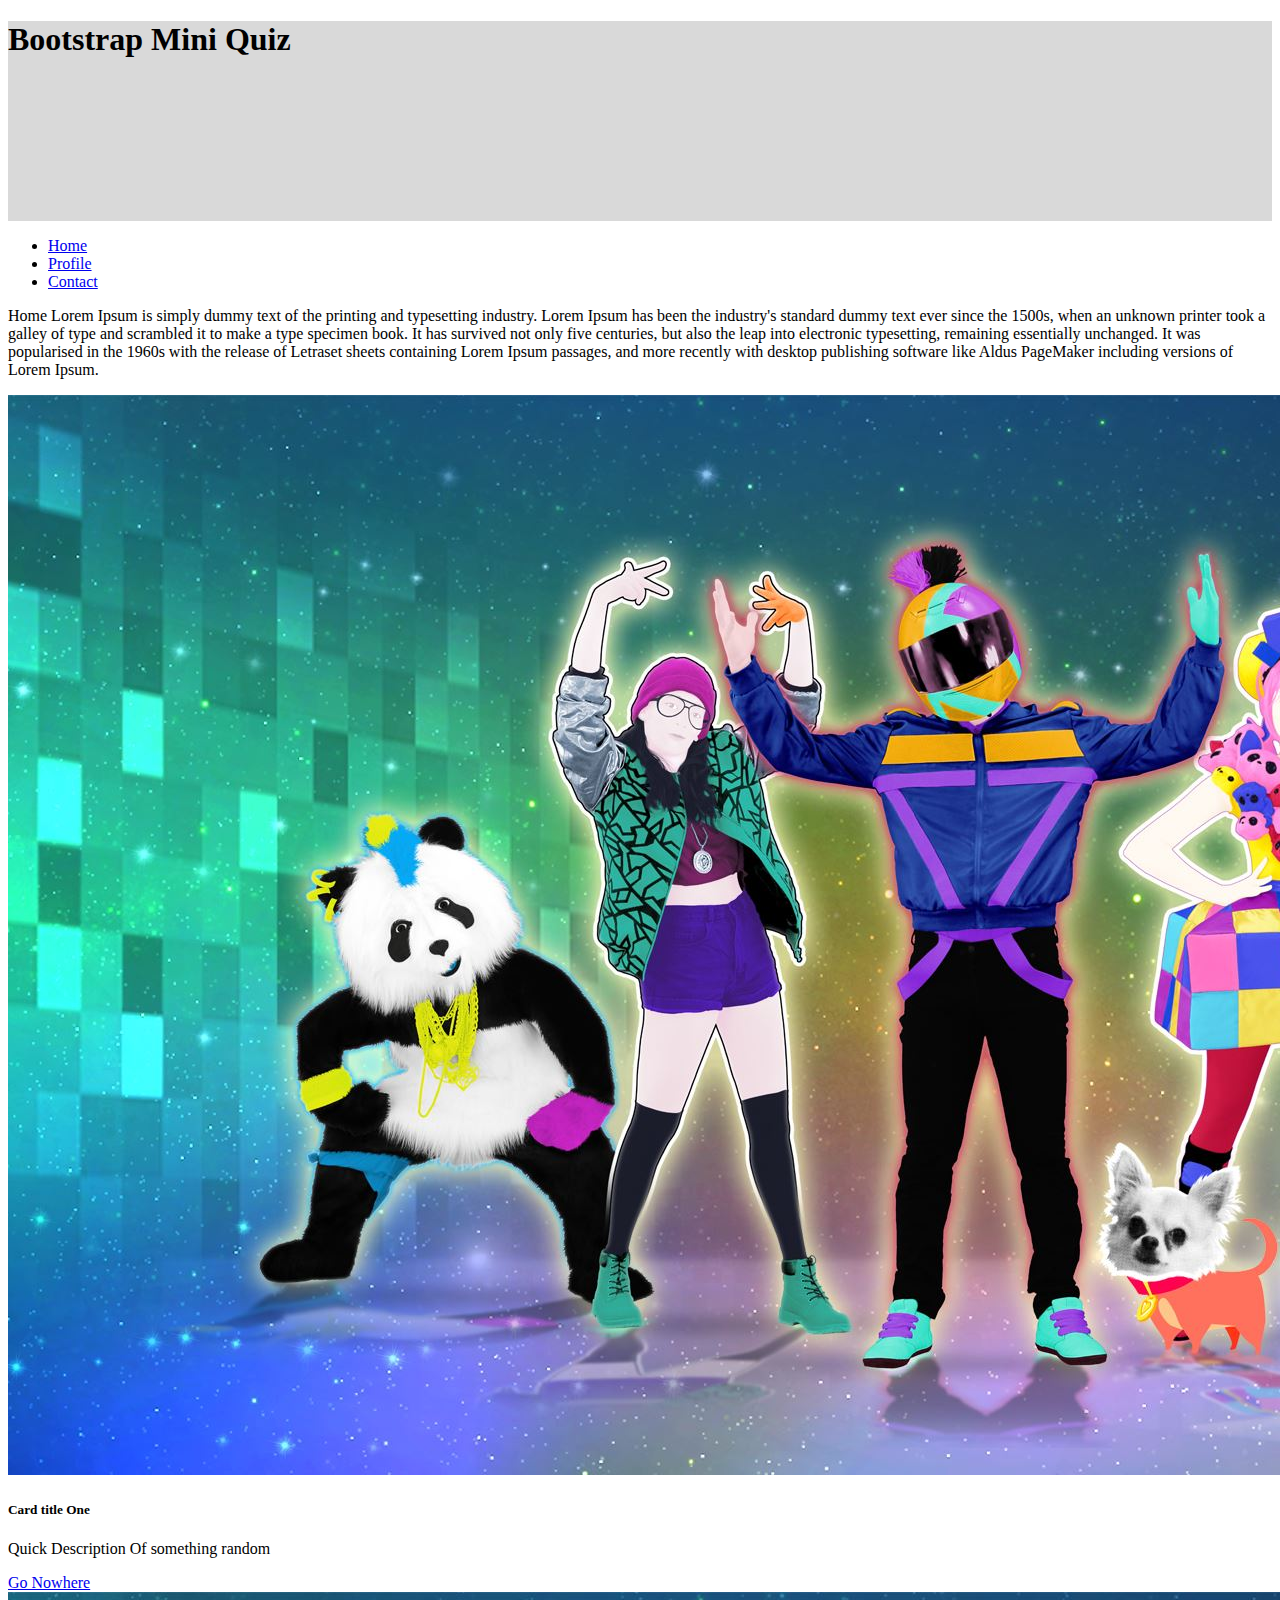
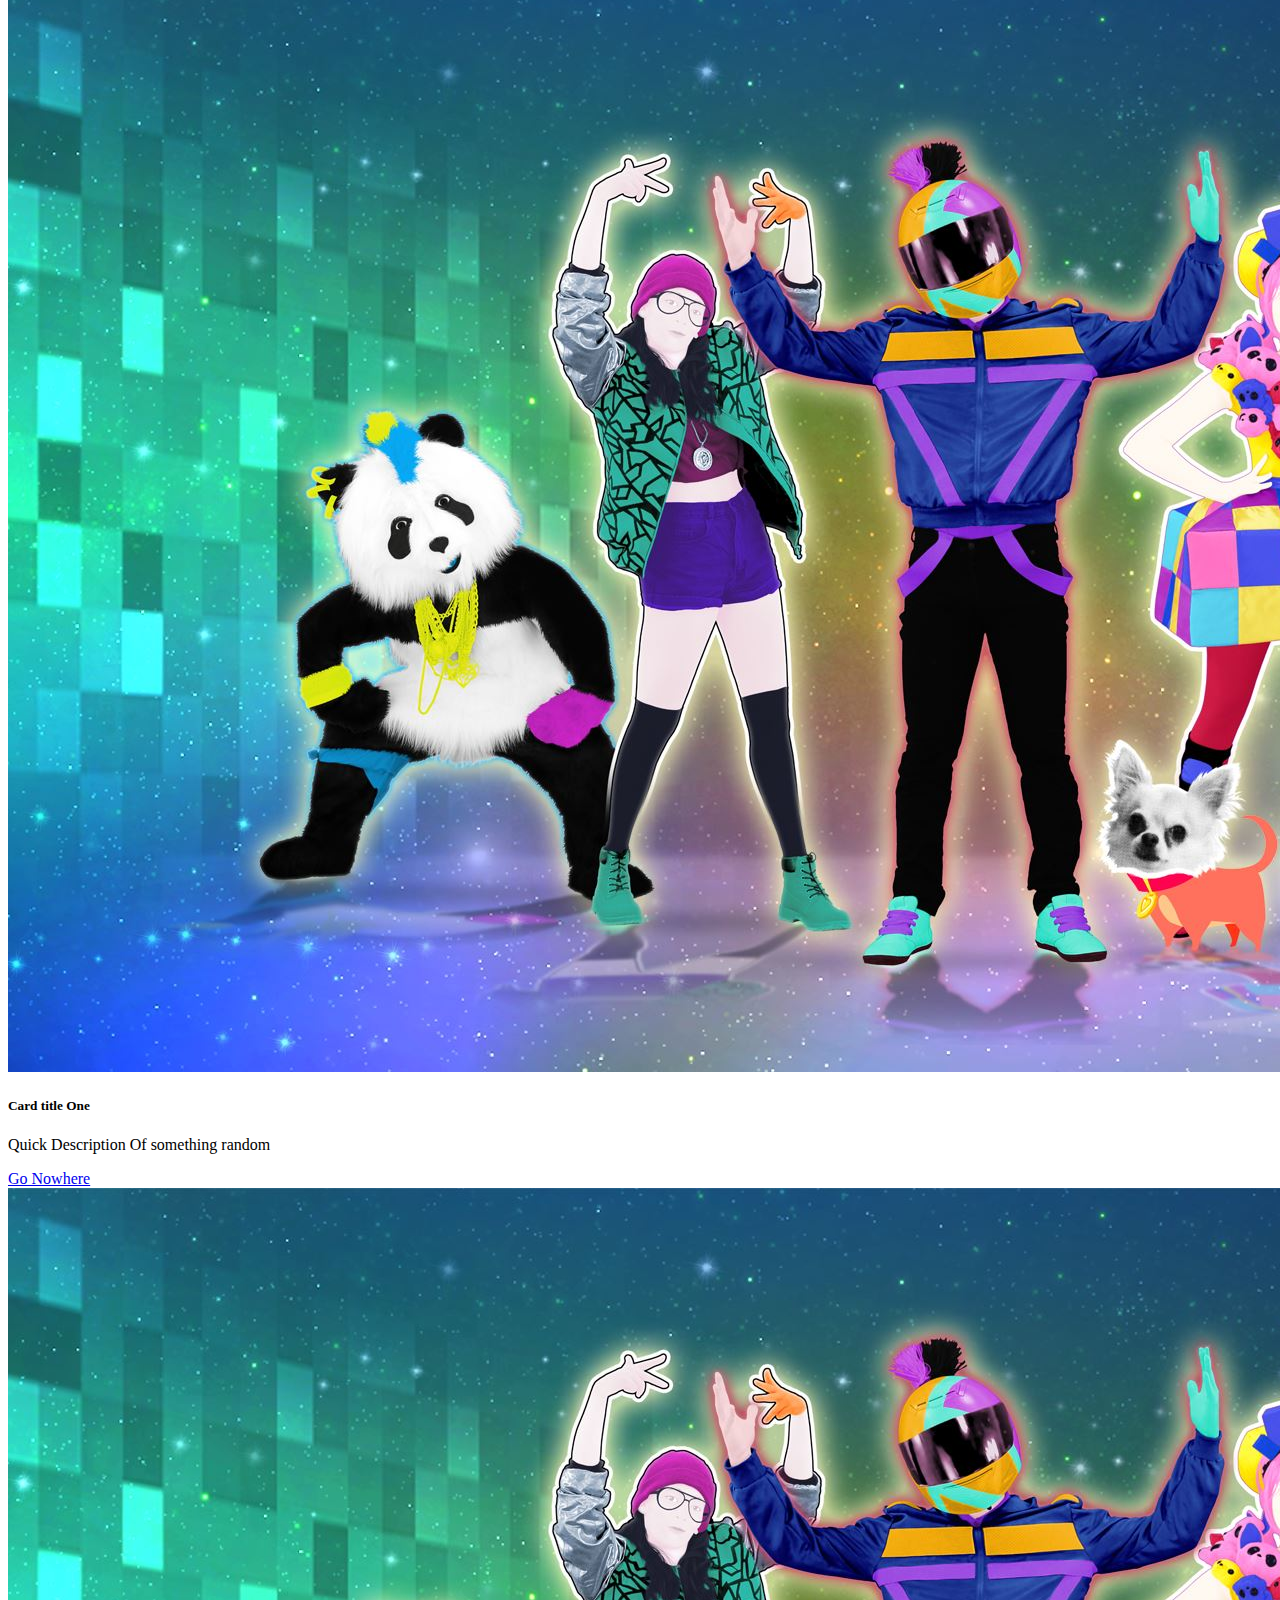
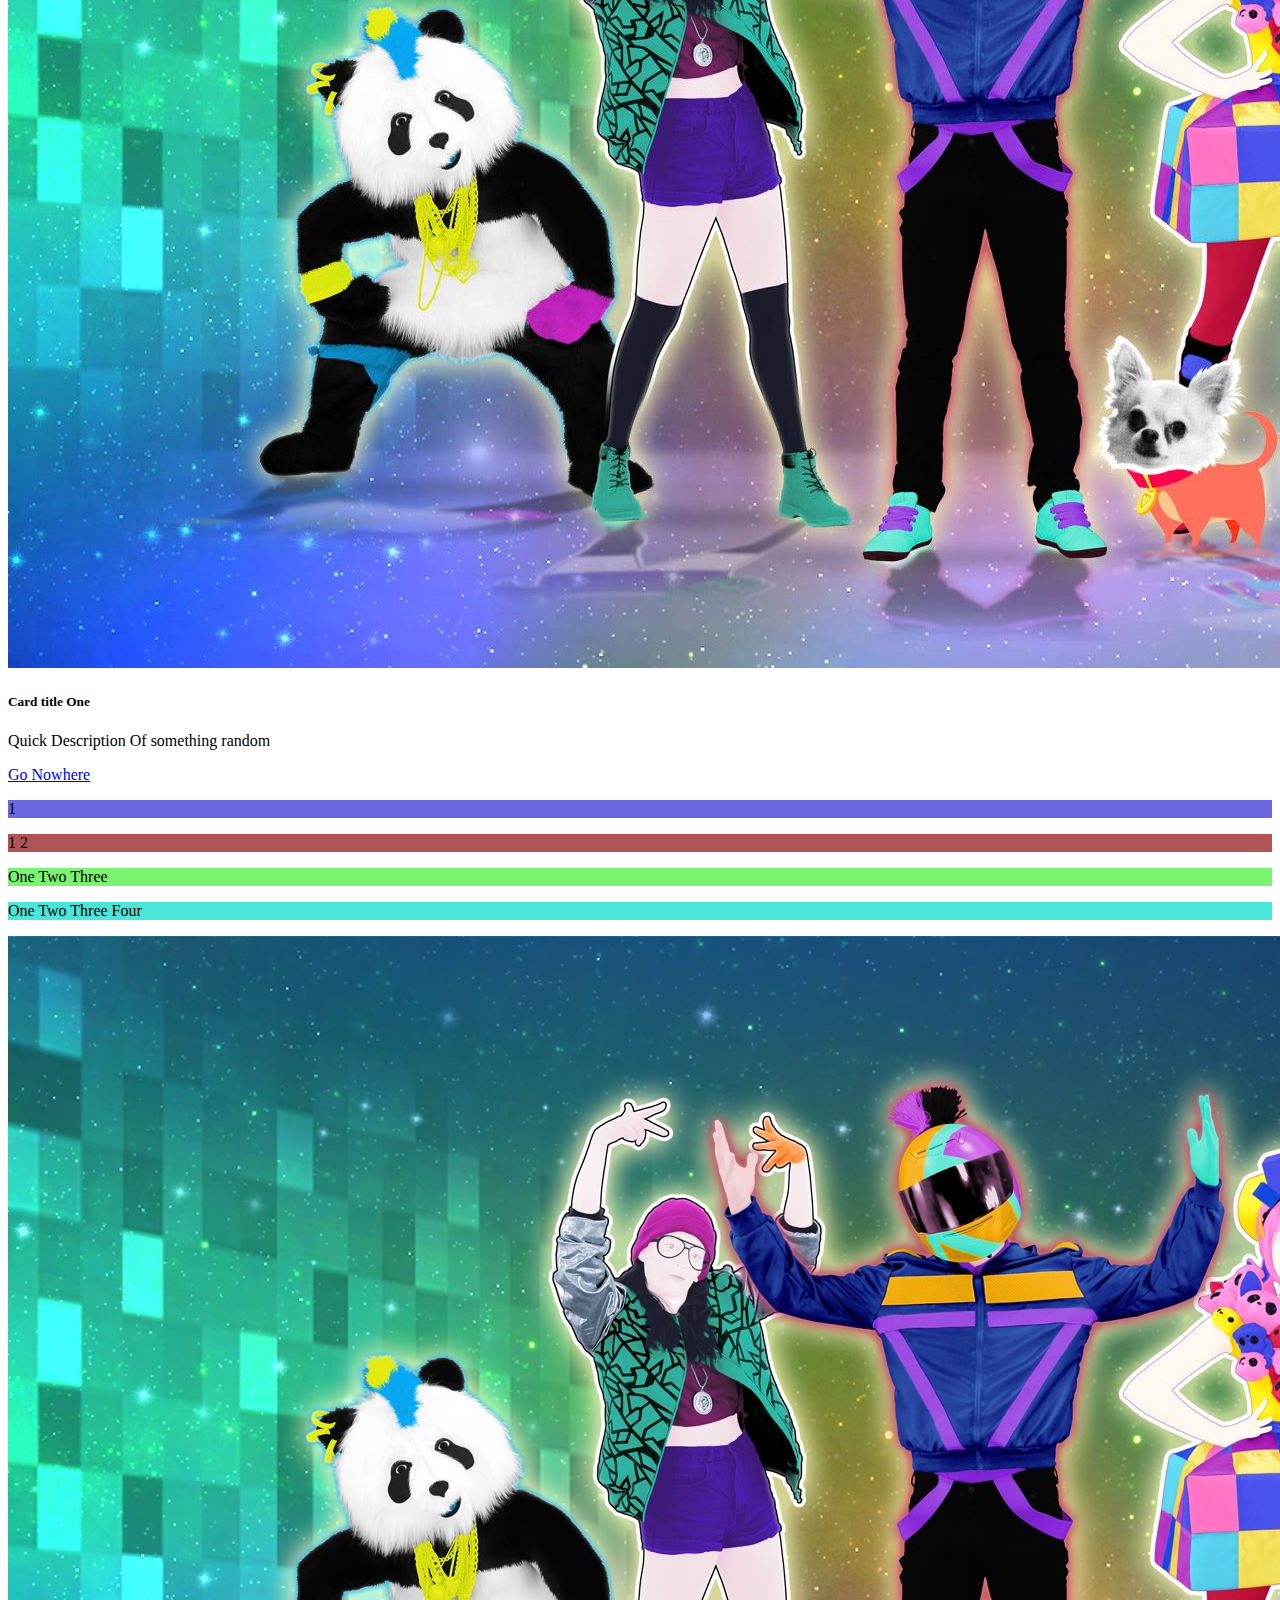
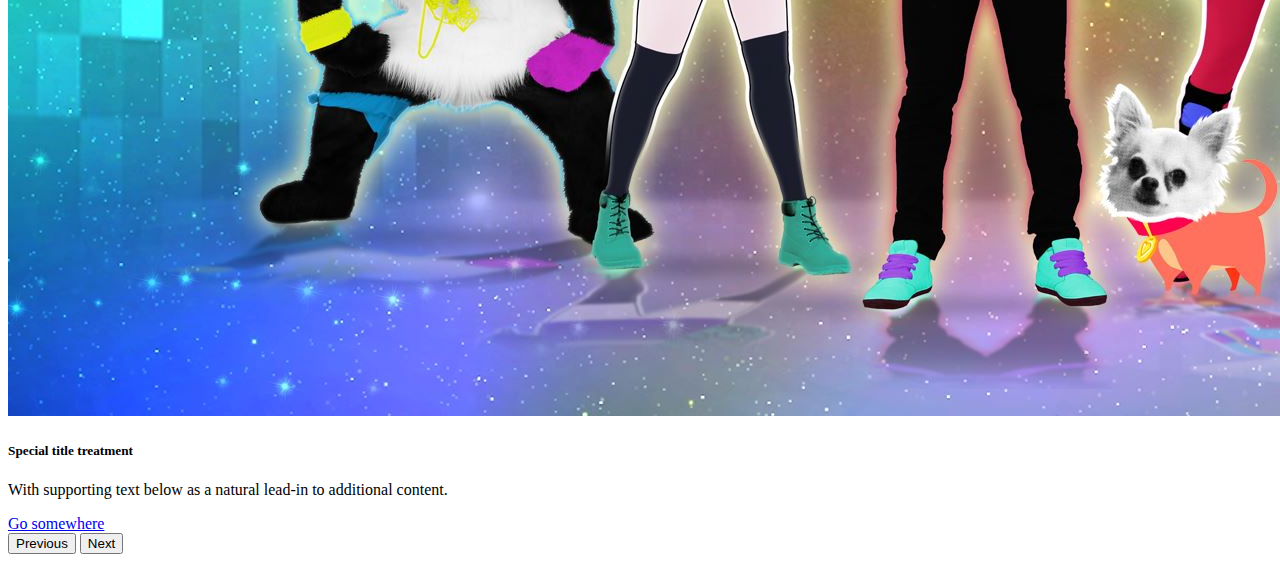
<file: index.html>
<!DOCTYPE html>
<html lang="en">
  <head>
    <meta charset="utf-8" />
    <meta name="viewport" content="width=device-width, initial-scale=1" />
    <title>Bootstrap Quiz</title>
    <link rel="stylesheet" href="./Styles/Styles.css" />
    <link
      href="https://cdn.jsdelivr.net/npm/bootstrap@5.3.2/dist/css/bootstrap.min.css"
      rel="stylesheet"
      integrity="sha384-T3c6CoIi6uLrA9TneNEoa7RxnatzjcDSCmG1MXxSR1GAsXEV/Dwwykc2MPK8M2HN"
      crossorigin="anonymous"
    />
  </head>
  <body>
    <div class="row">
      <div class="d-flex justify-content-center">
        <div
          class="col-4 d-flex justify-content-center align-items-center titleHeader"
        >
          <h1>Bootstrap Mini Quiz</h1>
        </div>
      </div>
    </div>
    <!-- navbar -->
    <ul class="nav nav-tabs">
      <li class="nav-item">
        <a class="nav-link active" aria-current="page" href="/index.html"
          >Home</a
        >
      </li>
      <li class="nav-item">
        <a class="nav-link" href="/profile.html">Profile</a>
      </li>
      <li class="nav-item">
        <a class="nav-link" href="/contact.html">Contact</a>
      </li>
    </ul>
    <!-- end of navbar -->

    <!-- ptag -->
    <div class="container-fluid">
      <div class="row d-flex justify-content-start">
        <div class="col">
          <p>
            Home Lorem Ipsum is simply dummy text of the printing and
            typesetting industry. Lorem Ipsum has been the industry's standard
            dummy text ever since the 1500s, when an unknown printer took a
            galley of type and scrambled it to make a type specimen book. It has
            survived not only five centuries, but also the leap into electronic
            typesetting, remaining essentially unchanged. It was popularised in
            the 1960s with the release of Letraset sheets containing Lorem Ipsum
            passages, and more recently with desktop publishing software like
            Aldus PageMaker including versions of Lorem Ipsum.
          </p>
        </div>
      </div>
    </div>
    <!-- end of ptag -->

    <!-- cards -->
    <div class="container-fluid mb-5">
      <div class="row d-flex justify-content-center">
        <!-- first card -->
        <div class="col d-flex justify-content-center">
          <div class="card" style="width: 18rem">
            <img
              src="Assets/JustDance.jpeg"
              class="card-img-top"
              alt="justdance"
            />
            <div class="card-body">
              <h5 class="card-title">Card title One</h5>
              <p class="card-text">Quick Description Of something random</p>
              <a href="#" class="btn btn-primary">Go Nowhere</a>
            </div>
          </div>
        </div>
        <!-- end of first card  -->

        <!-- second card  -->
        <div class="col d-flex justify-content-center">
          <div class="card" style="width: 18rem">
            <img
              src="Assets/JustDance.jpeg"
              class="card-img-top"
              alt="justdance"
            />
            <div class="card-body">
              <h5 class="card-title">Card title One</h5>
              <p class="card-text">Quick Description Of something random</p>
              <a href="#" class="btn btn-primary">Go Nowhere</a>
            </div>
          </div>
        </div>

        <!-- end of second card -->

        <!-- third card  -->
        <div class="col d-flex justify-content-center">
          <div class="card" style="width: 18rem">
            <img
              src="Assets/JustDance.jpeg"
              class="card-img-top"
              alt="justdance"
            />
            <div class="card-body">
              <h5 class="card-title">Card title One</h5>
              <p class="card-text">Quick Description Of something random</p>
              <a href="#" class="btn btn-primary">Go Nowhere</a>
            </div>
          </div>
        </div>
        <!-- end of third card -->
      </div>
      <!-- end of row -->
    </div>
    <!-- end of cards -->

    <!-- mid section -->
    <div class="container-fluid">
      <div class="row mb-2 d-flex justify-content-end">
        <div class="col-6 C1 d-flex justify-content-center">
          <p>1</p>
        </div>
        <!-- end of col -->
      </div>
      <!-- end of row -->
      <div class="row mb-2 d-flex justify-content-end">
        <div class="col-6 C2 d-flex justify-content-center">
          <p>1 2</p>
        </div>
        <!-- end of col -->
      </div>
      <!-- end of row -->
      <div class="row mb-2 d-flex justify-content-end">
        <div class="col-6 C3 d-flex justify-content-center">
          <p>One Two Three</p>
        </div>
        <!-- end of col -->
      </div>
      <div class="row mb-2 d-flex justify-content-end">
        <div class="col-6 C4 d-flex justify-content-center">
          <p>One Two Three Four</p>
        </div>
        <!-- end of col -->
      </div>
    </div>
    <!-- end of mid section -->
    <!-- carousel -->
    <div id="carouselExample" class="carousel slide">
      <div class="carousel-inner">
        <div class="carousel-item active">
          <img
            src="/Assets/JustDance.jpeg"
            class="d-block w-100"
            alt="justdancecarousel"
          />
        </div>
        <div class="carousel-item">
          <div class="col-sm-6">
            <div class="card">
              <div class="card-body">
                <h5 class="card-title">Special title treatment</h5>
                <p class="card-text">
                  With supporting text below as a natural lead-in to additional
                  content.
                </p>
                <a href="#" class="btn btn-primary">Go somewhere</a>
              </div>
            </div>
          </div>
        </div>
      </div>
      <button
        class="carousel-control-prev"
        type="button"
        data-bs-target="#carouselExample"
        data-bs-slide="prev"
      >
        <span class="carousel-control-prev-icon" aria-hidden="true"></span>
        <span class="visually-hidden">Previous</span>
      </button>
      <button
        class="carousel-control-next"
        type="button"
        data-bs-target="#carouselExample"
        data-bs-slide="next"
      >
        <span class="carousel-control-next-icon" aria-hidden="true"></span>
        <span class="visually-hidden">Next</span>
      </button>
    </div>
    <!-- end of carousel -->

    <script
      src="https://cdn.jsdelivr.net/npm/bootstrap@5.3.2/dist/js/bootstrap.bundle.min.js"
      integrity="sha384-C6RzsynM9kWDrMNeT87bh95OGNyZPhcTNXj1NW7RuBCsyN/o0jlpcV8Qyq46cDfL"
      crossorigin="anonymous"
    ></script>
  </body>
</html>
</file>
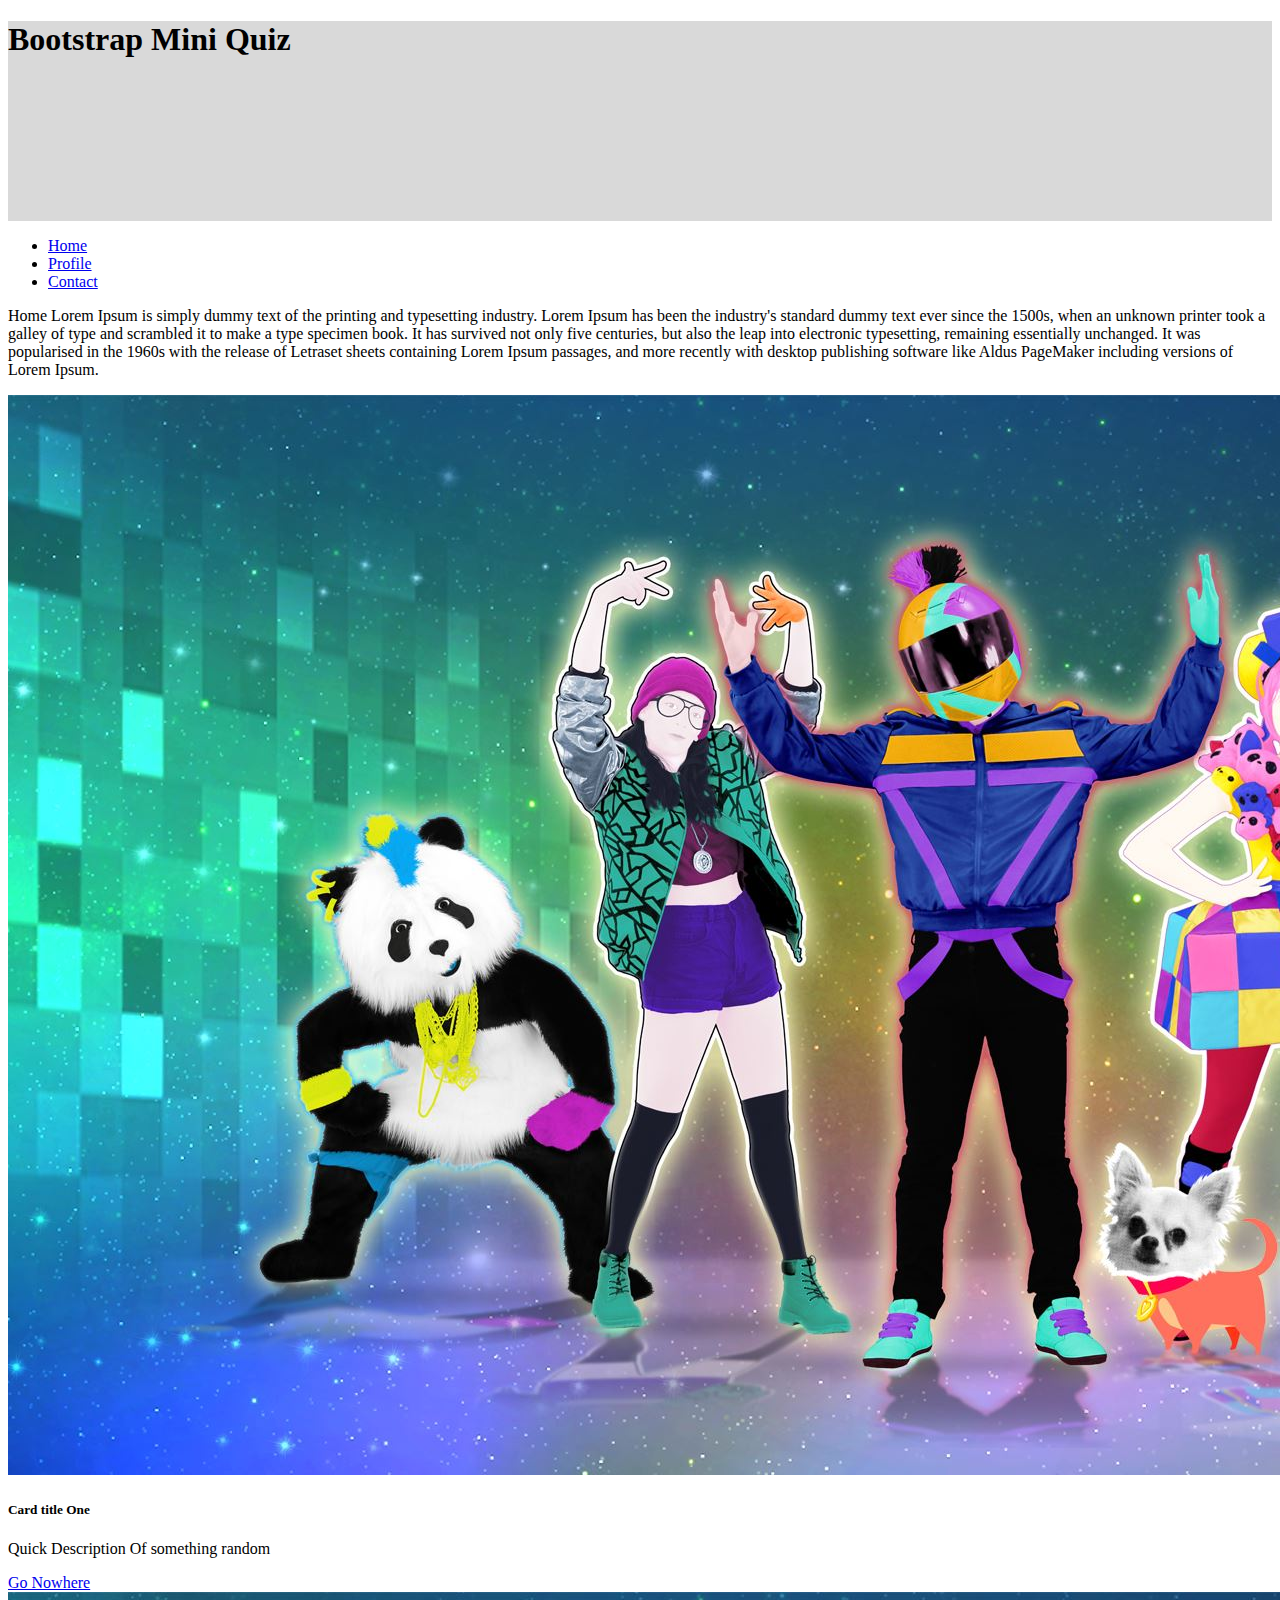
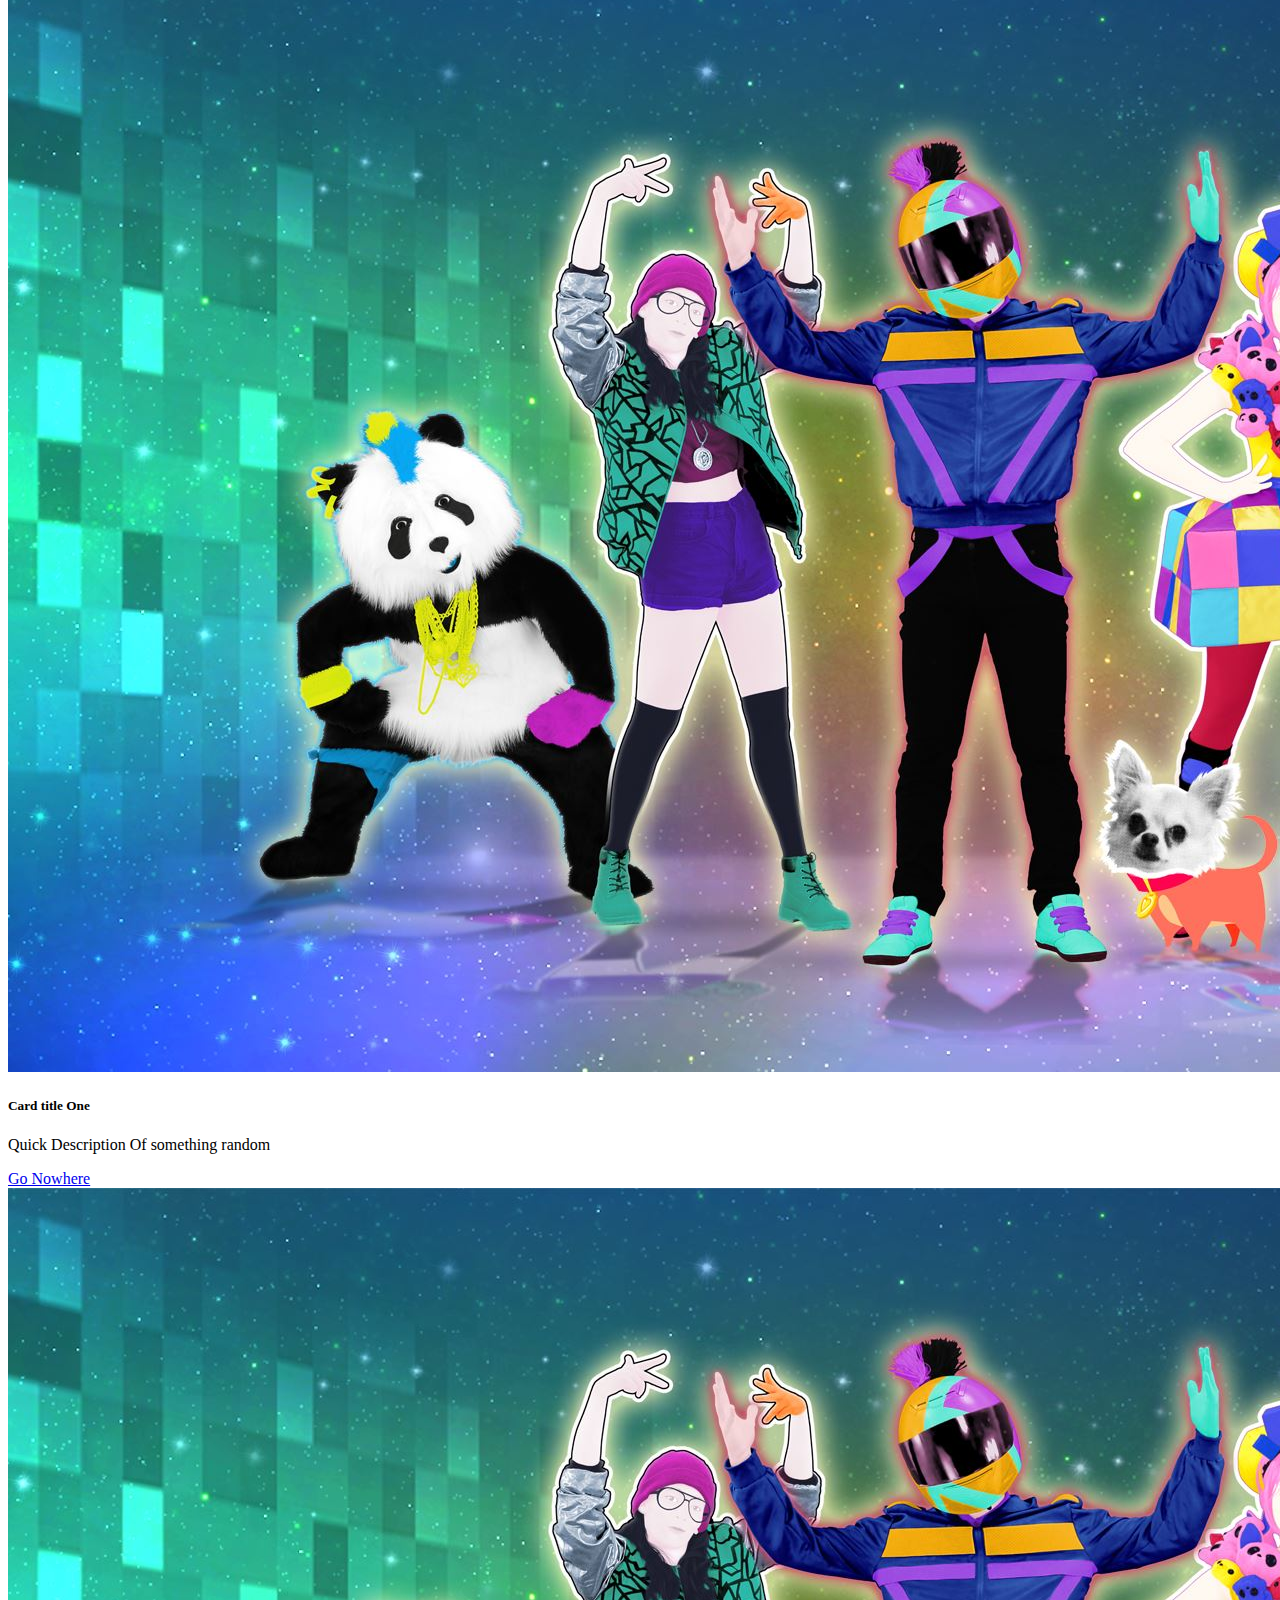
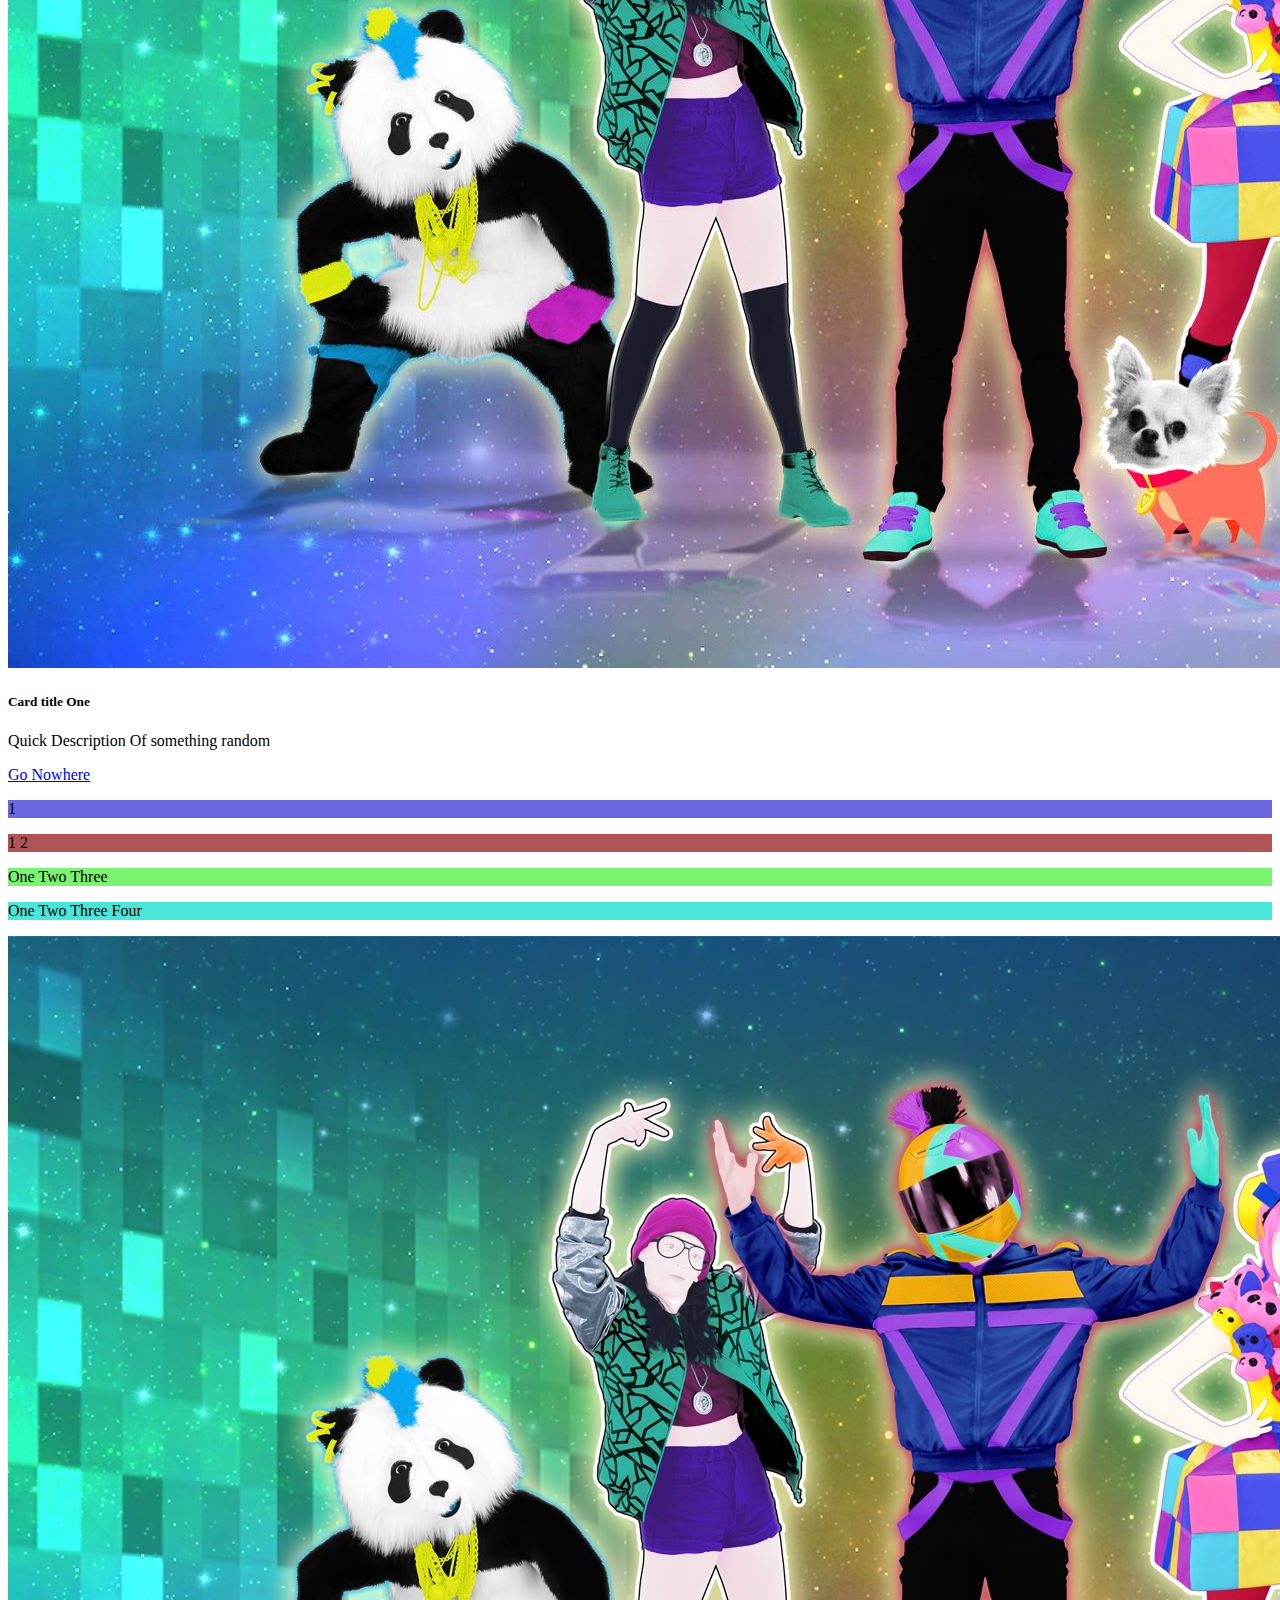
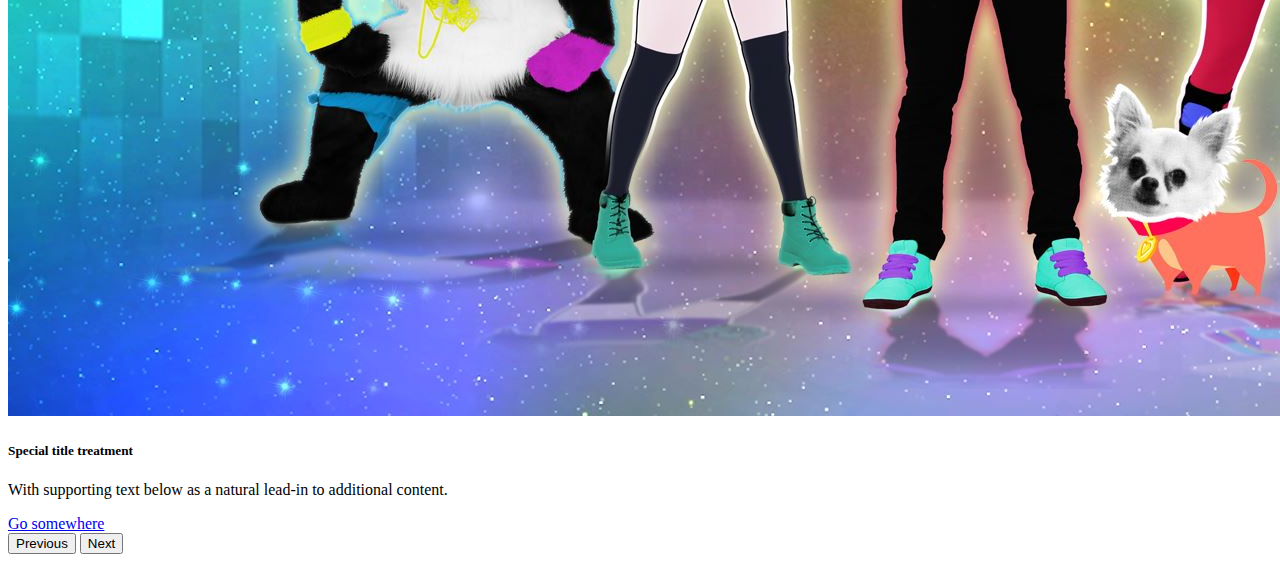
<file: contact.html>
<!DOCTYPE html>
<html lang="en">
  <head>
    <meta charset="utf-8" />
    <meta name="viewport" content="width=device-width, initial-scale=1" />
    <title>Bootstrap Quiz</title>
    <link rel="stylesheet" href="./Styles/Styles.css" />
    <link
      href="https://cdn.jsdelivr.net/npm/bootstrap@5.3.2/dist/css/bootstrap.min.css"
      rel="stylesheet"
      integrity="sha384-T3c6CoIi6uLrA9TneNEoa7RxnatzjcDSCmG1MXxSR1GAsXEV/Dwwykc2MPK8M2HN"
      crossorigin="anonymous"
    />
  </head>
  <body>
    <div class="row">
      <div class="d-flex justify-content-center">
        <div
          class="col-4 d-flex justify-content-center align-items-center titleHeader"
        >
          <h1>Bootstrap Mini Quiz</h1>
        </div>
      </div>
    </div>
    <!-- navbar -->
    <ul class="nav nav-tabs">
      <li class="nav-item">
        <a class="nav-link" href="/index.html">Home</a>
      </li>
      <li class="nav-item">
        <a class="nav-link" href="/profile.html">Profile</a>
      </li>
      <li class="nav-item">
        <a class="nav-link active" aria-current="page" href="/contact.html"
          >Contact</a
        >
      </li>
    </ul>
    <!-- end of navbar -->

    <!-- ptag -->
    <div class="container-fluid">
      <div class="row d-flex justify-content-start">
        <div class="col">
          <p>
            Home Lorem Ipsum is simply dummy text of the printing and
            typesetting industry. Lorem Ipsum has been the industry's standard
            dummy text ever since the 1500s, when an unknown printer took a
            galley of type and scrambled it to make a type specimen book. It has
            survived not only five centuries, but also the leap into electronic
            typesetting, remaining essentially unchanged. It was popularised in
            the 1960s with the release of Letraset sheets containing Lorem Ipsum
            passages, and more recently with desktop publishing software like
            Aldus PageMaker including versions of Lorem Ipsum.
          </p>
        </div>
      </div>
    </div>
    <!-- end of ptag -->

    <!-- cards -->
    <div class="container-fluid mb-5">
      <div class="row d-flex justify-content-center">
        <!-- first card -->
        <div class="col d-flex justify-content-center">
          <div class="card" style="width: 18rem">
            <img
              src="Assets/JustDance.jpeg"
              class="card-img-top"
              alt="justdance"
            />
            <div class="card-body">
              <h5 class="card-title">Card title One</h5>
              <p class="card-text">Quick Description Of something random</p>
              <a href="#" class="btn btn-primary">Go Nowhere</a>
            </div>
          </div>
        </div>
        <!-- end of first card  -->

        <!-- second card  -->
        <div class="col d-flex justify-content-center">
          <div class="card" style="width: 18rem">
            <img
              src="Assets/JustDance.jpeg"
              class="card-img-top"
              alt="justdance"
            />
            <div class="card-body">
              <h5 class="card-title">Card title One</h5>
              <p class="card-text">Quick Description Of something random</p>
              <a href="#" class="btn btn-primary">Go Nowhere</a>
            </div>
          </div>
        </div>

        <!-- end of second card -->

        <!-- third card  -->
        <div class="col d-flex justify-content-center">
          <div class="card" style="width: 18rem">
            <img
              src="Assets/JustDance.jpeg"
              class="card-img-top"
              alt="justdance"
            />
            <div class="card-body">
              <h5 class="card-title">Card title One</h5>
              <p class="card-text">Quick Description Of something random</p>
              <a href="#" class="btn btn-primary">Go Nowhere</a>
            </div>
          </div>
        </div>
        <!-- end of third card -->
      </div>
      <!-- end of row -->
    </div>
    <!-- end of cards -->

    <!-- mid section -->
    <div class="container-fluid">
      <div class="row mb-2 d-flex justify-content-end">
        <div class="col-6 C1 d-flex justify-content-center">
          <p>1</p>
        </div>
        <!-- end of col -->
      </div>
      <!-- end of row -->
      <div class="row mb-2 d-flex justify-content-end">
        <div class="col-6 C2 d-flex justify-content-center">
          <p>1 2</p>
        </div>
        <!-- end of col -->
      </div>
      <!-- end of row -->
      <div class="row mb-2 d-flex justify-content-end">
        <div class="col-6 C3 d-flex justify-content-center">
          <p>One Two Three</p>
        </div>
        <!-- end of col -->
      </div>
      <div class="row mb-2 d-flex justify-content-end">
        <div class="col-6 C4 d-flex justify-content-center">
          <p>One Two Three Four</p>
        </div>
        <!-- end of col -->
      </div>
    </div>
    <!-- end of mid section -->

    <!-- carousel -->
    <div id="carouselExample" class="carousel slide">
      <div class="carousel-inner">
        <div class="carousel-item active">
          <img
            src="/Assets/JustDance.jpeg"
            class="d-block w-100"
            alt="justdancecarousel"
          />
        </div>
        <div class="carousel-item">
          <div class="col-sm-6">
            <div class="card">
              <div class="card-body">
                <h5 class="card-title">Special title treatment</h5>
                <p class="card-text">
                  With supporting text below as a natural lead-in to additional
                  content.
                </p>
                <a href="#" class="btn btn-primary">Go somewhere</a>
              </div>
            </div>
          </div>
        </div>
      </div>
      <button
        class="carousel-control-prev"
        type="button"
        data-bs-target="#carouselExample"
        data-bs-slide="prev"
      >
        <span class="carousel-control-prev-icon" aria-hidden="true"></span>
        <span class="visually-hidden">Previous</span>
      </button>
      <button
        class="carousel-control-next"
        type="button"
        data-bs-target="#carouselExample"
        data-bs-slide="next"
      >
        <span class="carousel-control-next-icon" aria-hidden="true"></span>
        <span class="visually-hidden">Next</span>
      </button>
    </div>
    <!-- end of carousel -->

    <script
      src="https://cdn.jsdelivr.net/npm/bootstrap@5.3.2/dist/js/bootstrap.bundle.min.js"
      integrity="sha384-C6RzsynM9kWDrMNeT87bh95OGNyZPhcTNXj1NW7RuBCsyN/o0jlpcV8Qyq46cDfL"
      crossorigin="anonymous"
    ></script>
  </body>
</html>
</file>
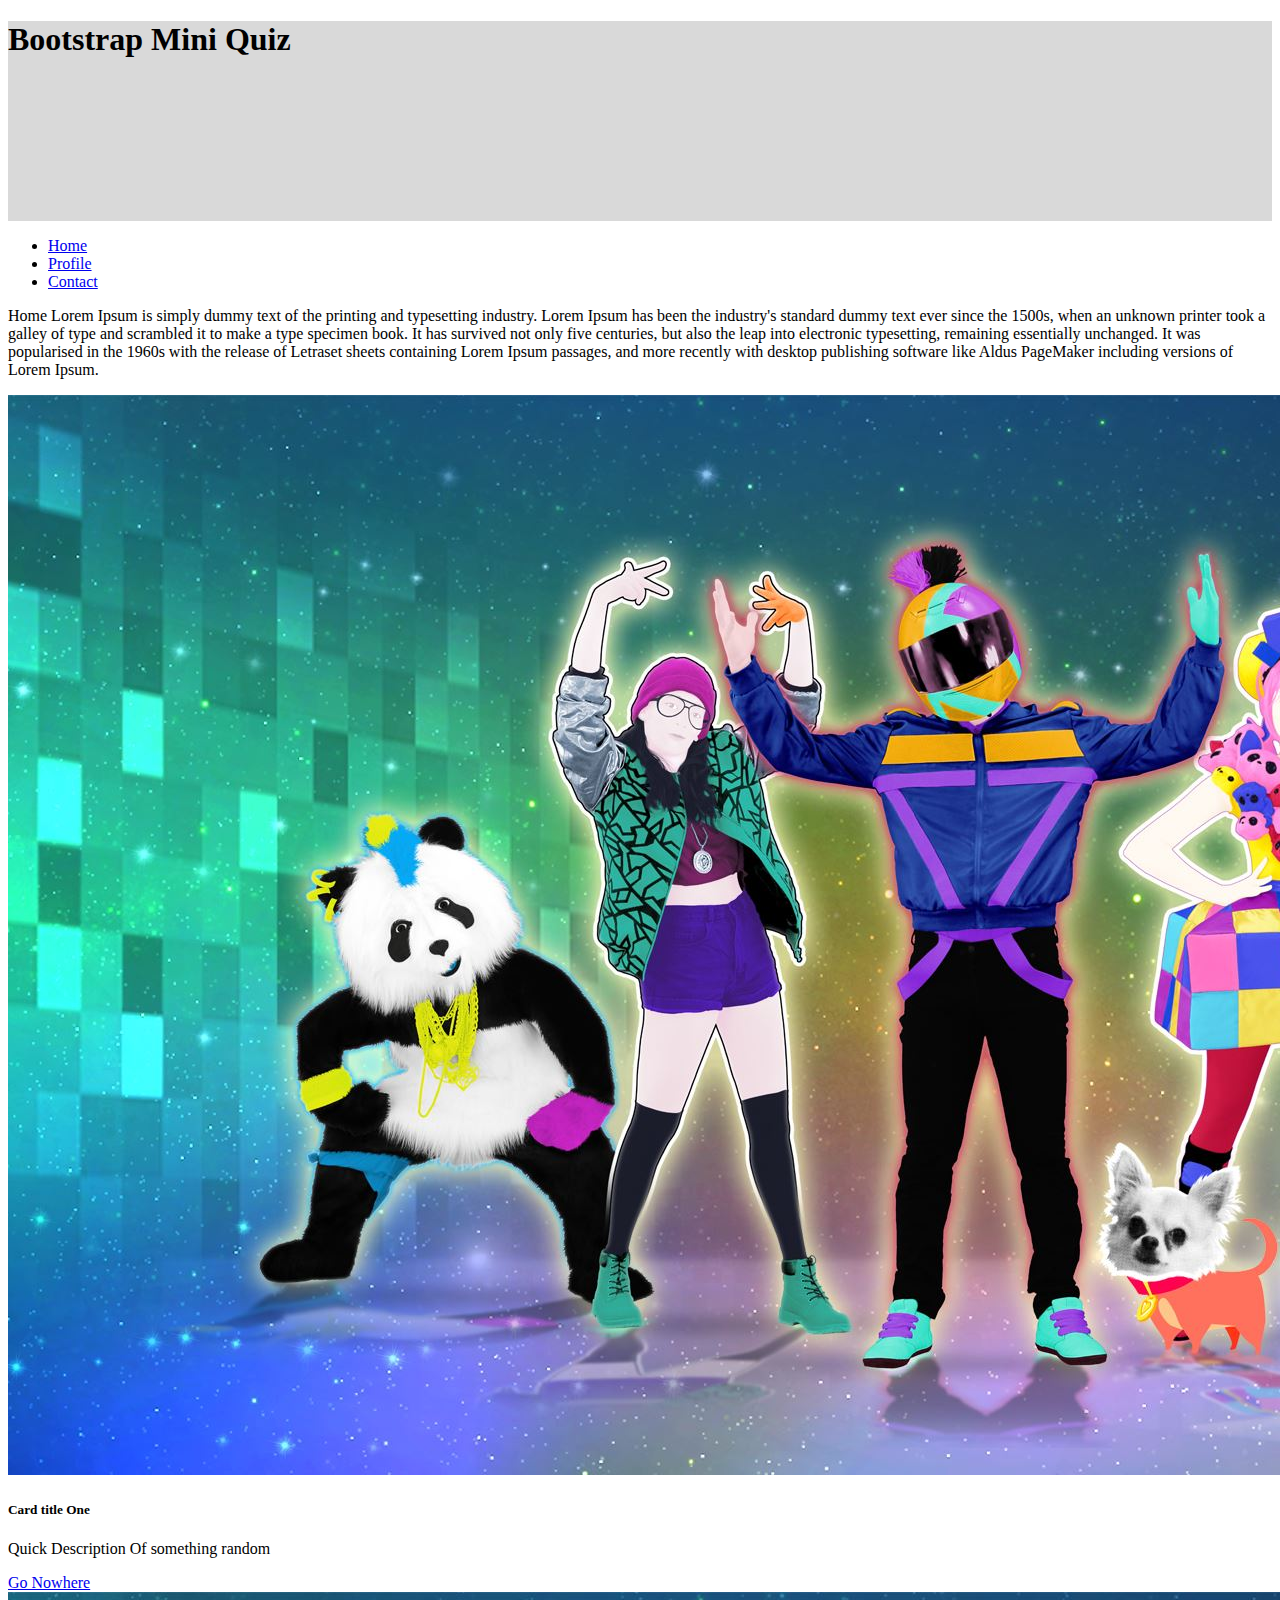
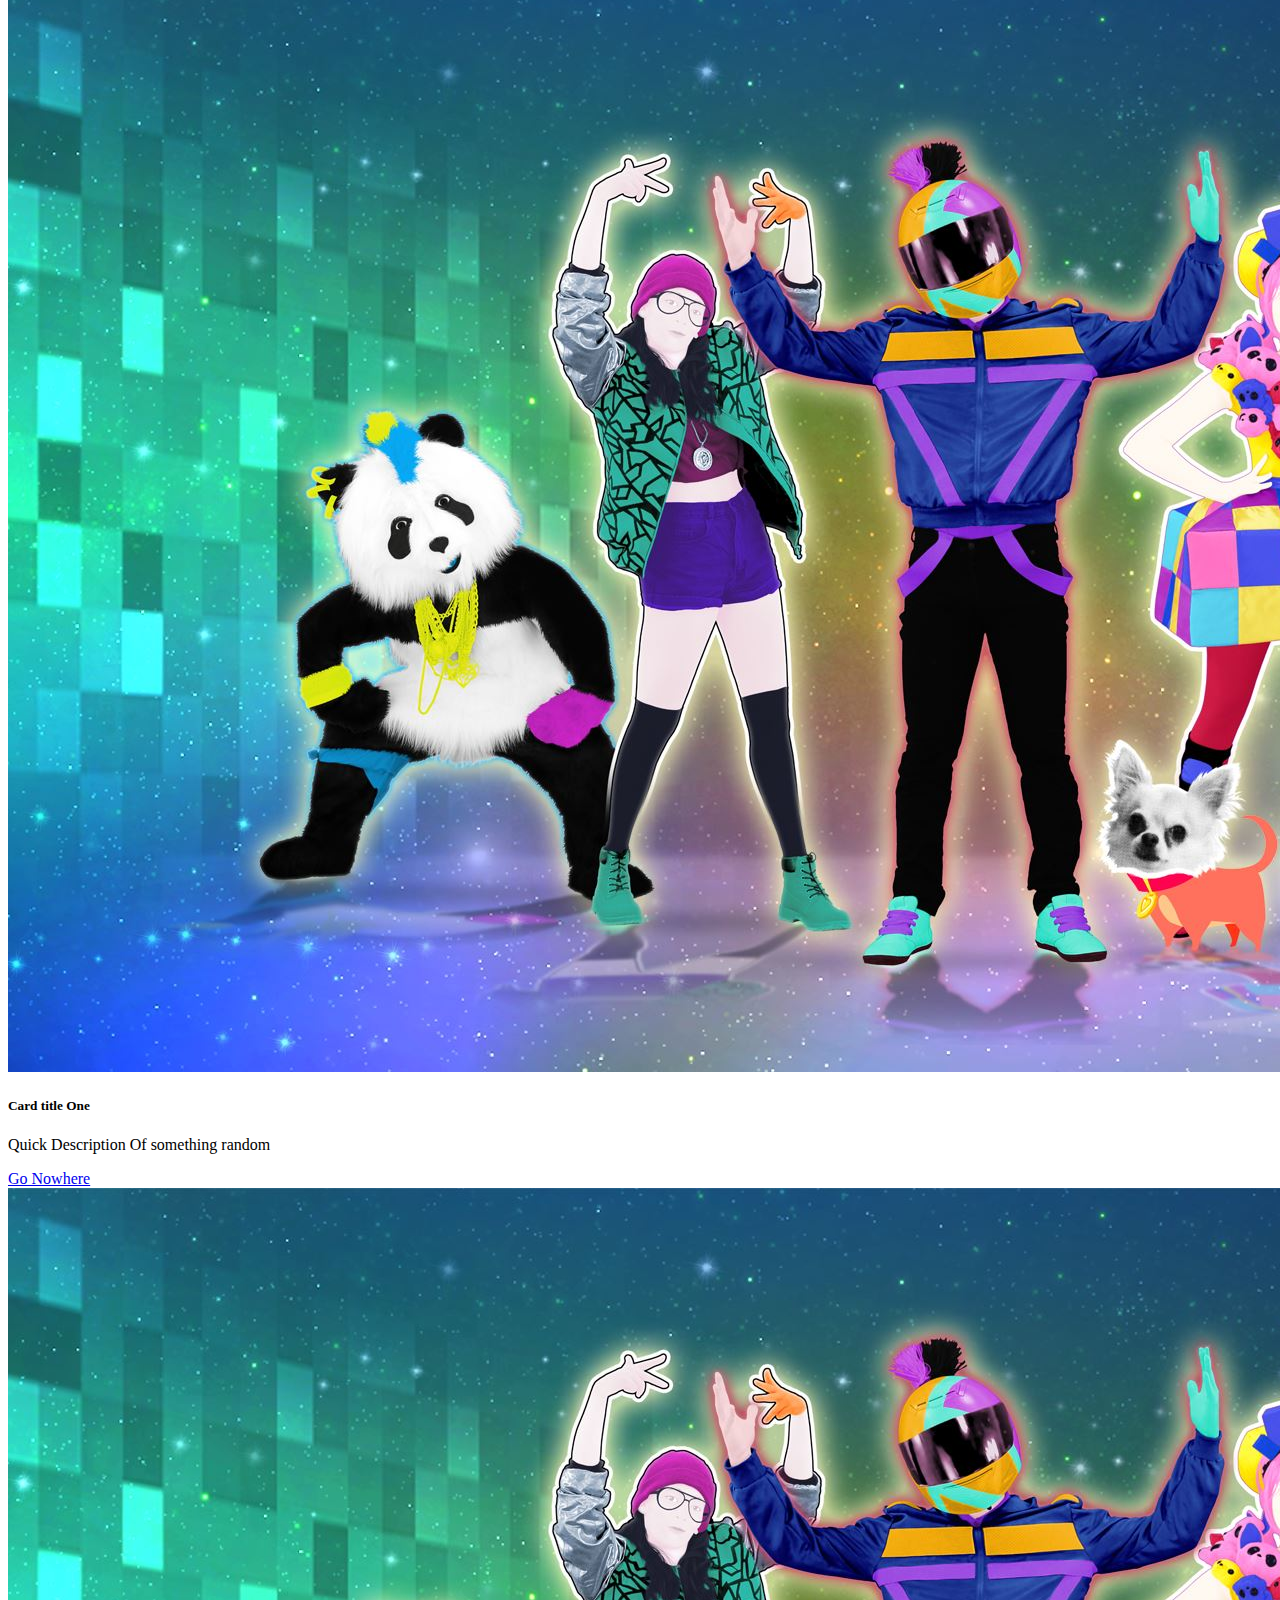
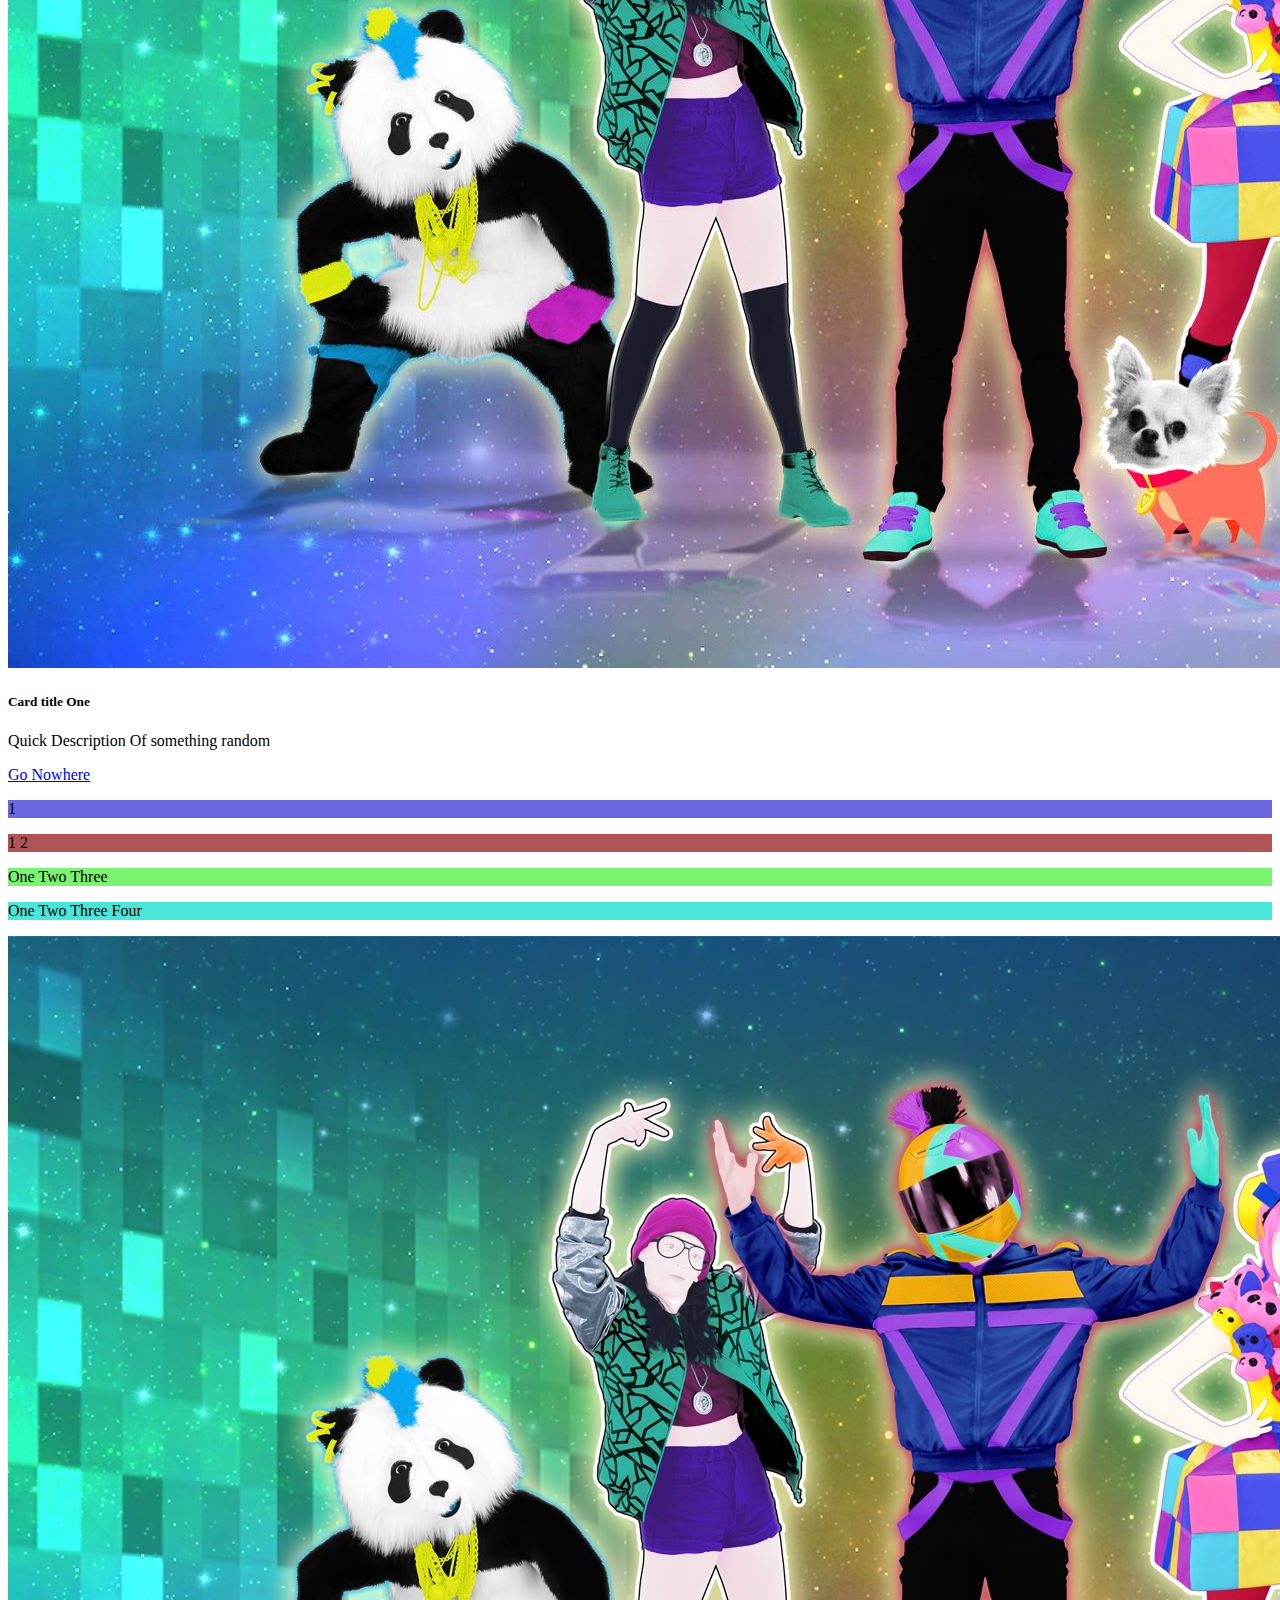
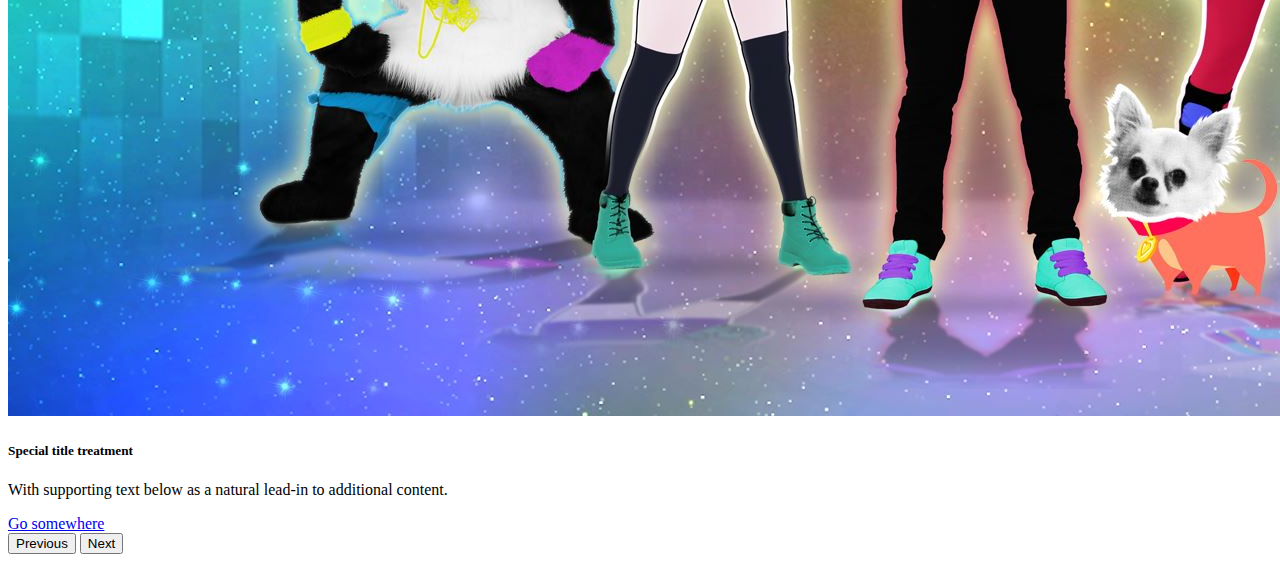
<file: profile.html>
<!DOCTYPE html>
<html lang="en">
  <head>
    <meta charset="utf-8" />
    <meta name="viewport" content="width=device-width, initial-scale=1" />
    <title>Bootstrap Quiz</title>
    <link rel="stylesheet" href="./Styles/Styles.css" />
    <link
      href="https://cdn.jsdelivr.net/npm/bootstrap@5.3.2/dist/css/bootstrap.min.css"
      rel="stylesheet"
      integrity="sha384-T3c6CoIi6uLrA9TneNEoa7RxnatzjcDSCmG1MXxSR1GAsXEV/Dwwykc2MPK8M2HN"
      crossorigin="anonymous"
    />
  </head>
  <body>
    <div class="row">
      <div class="d-flex justify-content-center">
        <div
          class="col-4 d-flex justify-content-center align-items-center titleHeader"
        >
          <h1>Bootstrap Mini Quiz</h1>
        </div>
      </div>
    </div>
    <!-- navbar -->
    <ul class="nav nav-tabs">
      <li class="nav-item">
        <a class="nav-link" href="/index.html">Home</a>
      </li>
      <li class="nav-item">
        <a class="nav-link active" aria-current="page" href="/profile.html"
          >Profile</a
        >
      </li>
      <li class="nav-item">
        <a class="nav-link" href="/contact.html">Contact</a>
      </li>
    </ul>
    <!-- end of navbar -->

    <!-- ptag -->
    <div class="container-fluid">
      <div class="row d-flex justify-content-start">
        <div class="col">
          <p>
            Home Lorem Ipsum is simply dummy text of the printing and
            typesetting industry. Lorem Ipsum has been the industry's standard
            dummy text ever since the 1500s, when an unknown printer took a
            galley of type and scrambled it to make a type specimen book. It has
            survived not only five centuries, but also the leap into electronic
            typesetting, remaining essentially unchanged. It was popularised in
            the 1960s with the release of Letraset sheets containing Lorem Ipsum
            passages, and more recently with desktop publishing software like
            Aldus PageMaker including versions of Lorem Ipsum.
          </p>
        </div>
      </div>
    </div>
    <!-- end of ptag -->

    <!-- cards -->
    <div class="container-fluid mb-5">
      <div class="row d-flex justify-content-center">
        <!-- first card -->
        <div class="col d-flex justify-content-center">
          <div class="card" style="width: 18rem">
            <img
              src="Assets/JustDance.jpeg"
              class="card-img-top"
              alt="justdance"
            />
            <div class="card-body">
              <h5 class="card-title">Card title One</h5>
              <p class="card-text">Quick Description Of something random</p>
              <a href="#" class="btn btn-primary">Go Nowhere</a>
            </div>
          </div>
        </div>
        <!-- end of first card  -->

        <!-- second card  -->
        <div class="col d-flex justify-content-center">
          <div class="card" style="width: 18rem">
            <img
              src="Assets/JustDance.jpeg"
              class="card-img-top"
              alt="justdance"
            />
            <div class="card-body">
              <h5 class="card-title">Card title One</h5>
              <p class="card-text">Quick Description Of something random</p>
              <a href="#" class="btn btn-primary">Go Nowhere</a>
            </div>
          </div>
        </div>

        <!-- end of second card -->

        <!-- third card  -->
        <div class="col d-flex justify-content-center">
          <div class="card" style="width: 18rem">
            <img
              src="Assets/JustDance.jpeg"
              class="card-img-top"
              alt="justdance"
            />
            <div class="card-body">
              <h5 class="card-title">Card title One</h5>
              <p class="card-text">Quick Description Of something random</p>
              <a href="#" class="btn btn-primary">Go Nowhere</a>
            </div>
          </div>
        </div>
        <!-- end of third card -->
      </div>
      <!-- end of row -->
    </div>
    <!-- end of cards -->

    <!-- mid section -->
    <div class="container-fluid">
      <div class="row mb-2 d-flex justify-content-end">
        <div class="col-6 C1 d-flex justify-content-center">
          <p>1</p>
        </div>
        <!-- end of col -->
      </div>
      <!-- end of row -->
      <div class="row mb-2 d-flex justify-content-end">
        <div class="col-6 C2 d-flex justify-content-center">
          <p>1 2</p>
        </div>
        <!-- end of col -->
      </div>
      <!-- end of row -->
      <div class="row mb-2 d-flex justify-content-end">
        <div class="col-6 C3 d-flex justify-content-center">
          <p>One Two Three</p>
        </div>
        <!-- end of col -->
      </div>
      <div class="row mb-2 d-flex justify-content-end">
        <div class="col-6 C4 d-flex justify-content-center">
          <p>One Two Three Four</p>
        </div>
        <!-- end of col -->
      </div>
    </div>
    <!-- end of mid section -->

    <!-- carousel -->
    <div id="carouselExample" class="carousel slide">
      <div class="carousel-inner">
        <div class="carousel-item active">
          <img
            src="/Assets/JustDance.jpeg"
            class="d-block w-100"
            alt="justdancecarousel"
          />
        </div>
        <div class="carousel-item">
          <div class="col-sm-6">
            <div class="card">
              <div class="card-body">
                <h5 class="card-title">Special title treatment</h5>
                <p class="card-text">
                  With supporting text below as a natural lead-in to additional
                  content.
                </p>
                <a href="#" class="btn btn-primary">Go somewhere</a>
              </div>
            </div>
          </div>
        </div>
      </div>
      <button
        class="carousel-control-prev"
        type="button"
        data-bs-target="#carouselExample"
        data-bs-slide="prev"
      >
        <span class="carousel-control-prev-icon" aria-hidden="true"></span>
        <span class="visually-hidden">Previous</span>
      </button>
      <button
        class="carousel-control-next"
        type="button"
        data-bs-target="#carouselExample"
        data-bs-slide="next"
      >
        <span class="carousel-control-next-icon" aria-hidden="true"></span>
        <span class="visually-hidden">Next</span>
      </button>
    </div>
    <!-- end of carousel -->

    <script
      src="https://cdn.jsdelivr.net/npm/bootstrap@5.3.2/dist/js/bootstrap.bundle.min.js"
      integrity="sha384-C6RzsynM9kWDrMNeT87bh95OGNyZPhcTNXj1NW7RuBCsyN/o0jlpcV8Qyq46cDfL"
      crossorigin="anonymous"
    ></script>
  </body>
</html>
</file>
<file: Styles/Styles.css>
.DivColor{
    background-color: blueviolet;
}

.titleHeader{
    height: 200px;
    background-color: #D9D9D9;
}
.C1{
     background-color: #6B66E0;
}
.C2{
    background-color: #AF5555;
}
.C3{
    background-color: #7AF470;
}
.C4{
    background-color: #4AE6DA;
}
</file>
